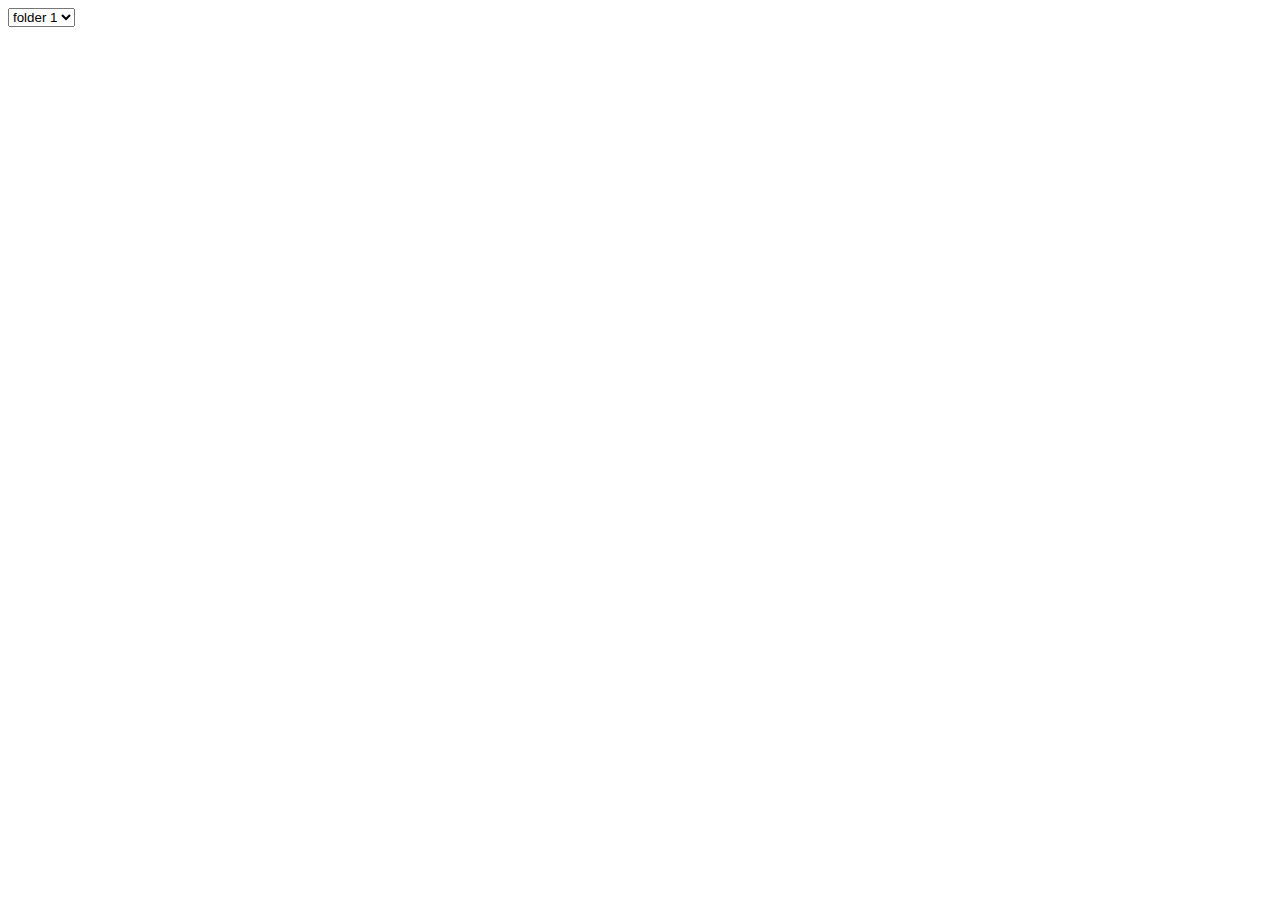
<file: index_test.html>
<!DOCTYPE html>
<html>
<body>

<select>
  <option value="folder_1">folder 1</option>
  <option value="folder_2">folder 2</option>
  <option value="folder_3">folder 3</option>
  <option value="folder_4">folder 4</option>
</select>
  
</body>
</html>
</file>
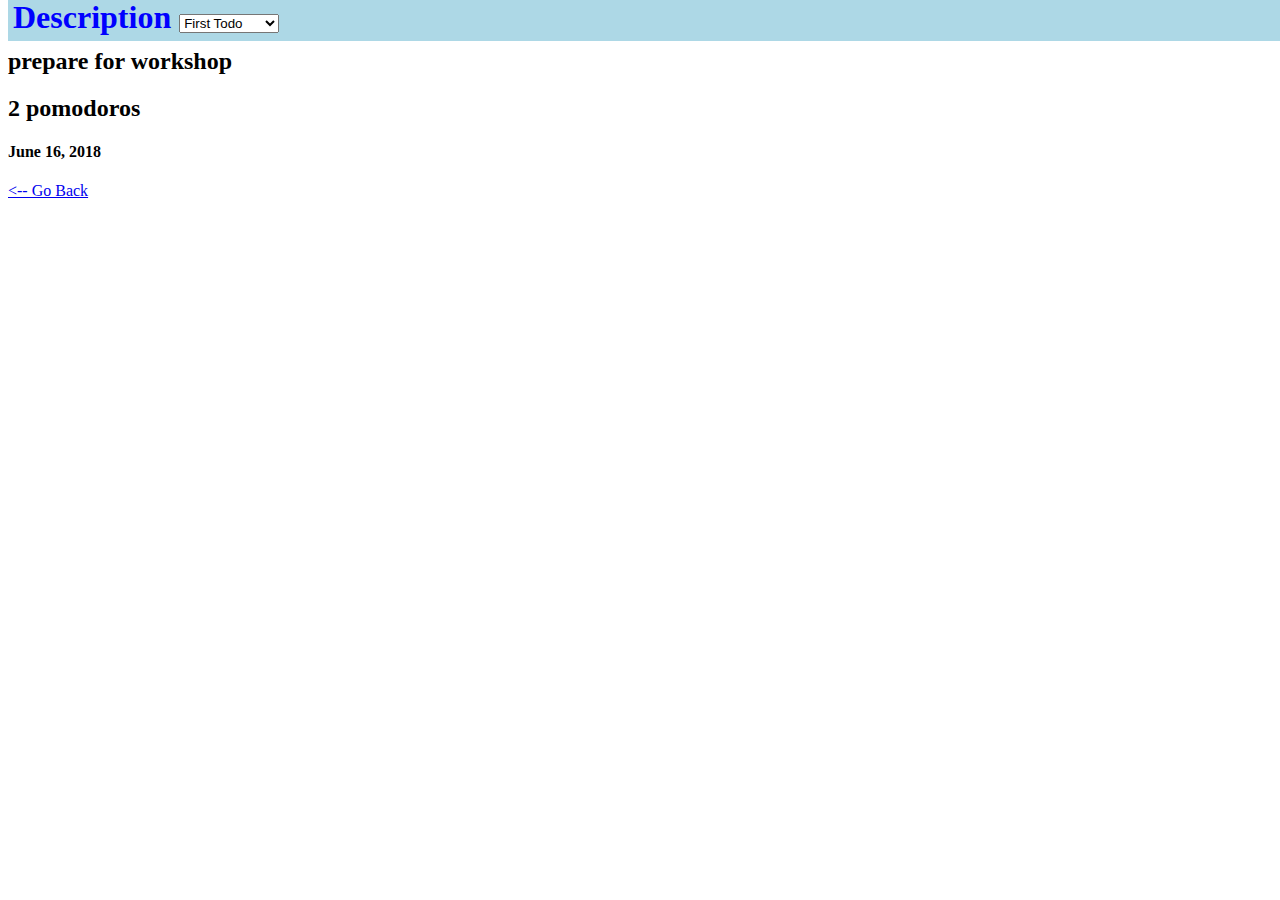
<file: show.html>
<!DOCTYPE html>
<html>
    <head>
        <title>To-do showpage</title>
        <link rel="stylesheet" href="/show2.html">
        <link rel="stylesheet" href="/show3.html">
        <link rel="stylesheet" href="/show4.html">
    </head>
    <body>
        <h1 class="fixed">Description 
        <select>
       <a href="/show.html"> <option class="dropdown_menu" value="folder_1">First Todo</option></a>
        <a href="/show2.html"><option class="dropdown_menu" value="folder_2">Second Todo</option></a>
        <a href="/show3.html"><option class="dropdown_menu" value="folder_3">Third Todo</option></a>
        <a href="/show4.html"><option class="dropdown_menu" value="folder_4">fourth Todo</option></a>
        </select>
        </h1>
        <link rel="stylesheet" href="/show.css" type="text/css" />
        <input class="checkbox" class="checkbox"type="checkbox"> 
        <h2>prepare for workshop</h2>
        <h2>2 pomodoros</h2>
        <h4>June 16, 2018</h4>
        <a href="/index.html"><-- Go Back</a>
    </body>
</html>
</file>
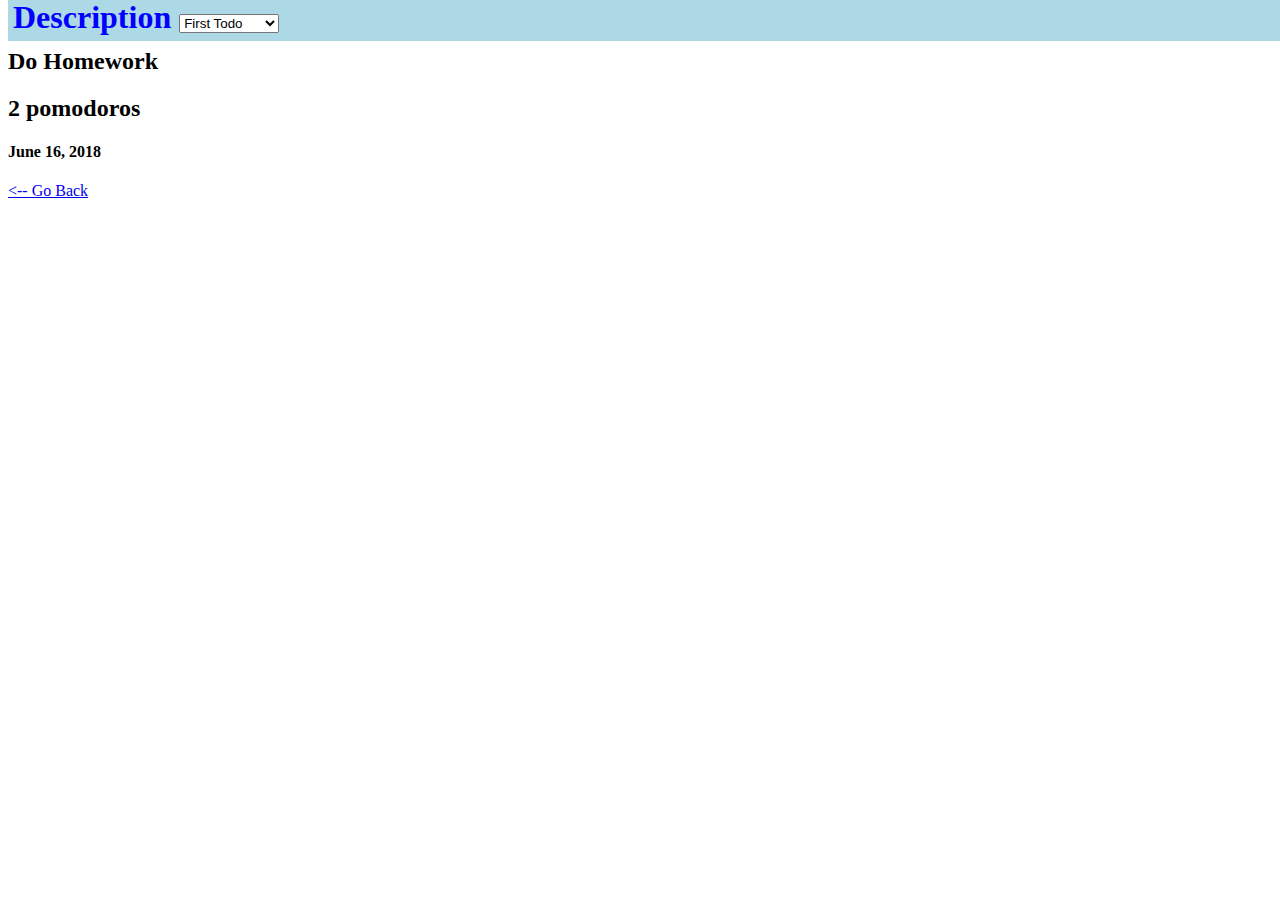
<file: show2.html>
<!DOCTYPE html>
<html>
    <head>
        <title>To-do showpage</title>
    </head>
    <body>
        <h1 class="fixed">Description
        <select>
        <a href="/show.html"> <option class="dropdown_menu" value="folder_1">First Todo</option></a>
        <a href="/show2.html"><option class="dropdown_menu" value="folder_2">Second Todo</option></a>
        <a href="/show3.html"><option class="dropdown_menu" value="folder_3">Third Todo</option></a>
        <a href="/show4.html"><option class="dropdown_menu" value="folder_4">fourth Todo</option></a>
        </select>
        </h1>
        <link rel="stylesheet" href="/show.css" type="text/css" />

        <input type="checkbox"> 
        <h2>Do Homework</h2>
        <h2>2 pomodoros</h2>
        <h4>June 16, 2018</h4>
        <a href="/index.html"><-- Go Back</a>
    </body>
</html>
</file>
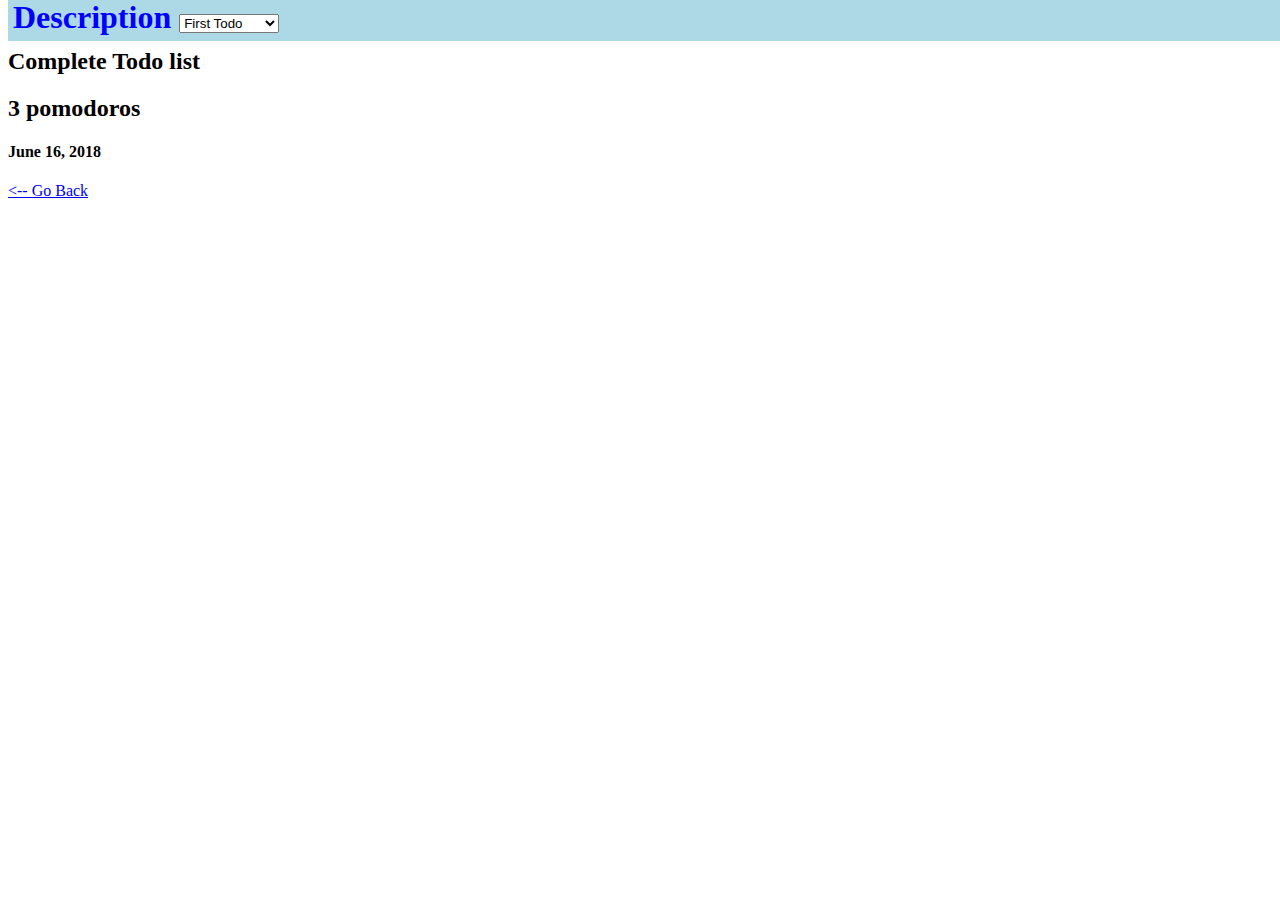
<file: show3.html>
<!DOCTYPE html>
<html>
    <head>
        <title>To-do showpage</title>
    </head>
    <body>
        <h1 class="fixed">Description
        <select>
        <a href="/show.html"> <option class="dropdown_menu" value="folder_1">First Todo</option></a>
        <a href="/show2.html"><option class="dropdown_menu" value="folder_2">Second Todo</option></a>
        <a href="/show3.html"><option class="dropdown_menu" value="folder_3">Third Todo</option></a>
        <a href="/show4.html"><option class="dropdown_menu" value="folder_4">fourth Todo</option></a>
        </select>
        </h1>
        <link rel="stylesheet" href="/show.css" type="text/css" />

        <input class="checkbox" class="checkbox"type="checkbox"> 
        <h2>Complete Todo list</h2>
        <h2>3 pomodoros</h2>
        <h4>June 16, 2018</h4>
        <a href="/index.html"><-- Go Back</a>
    </body>
</html>
</file>
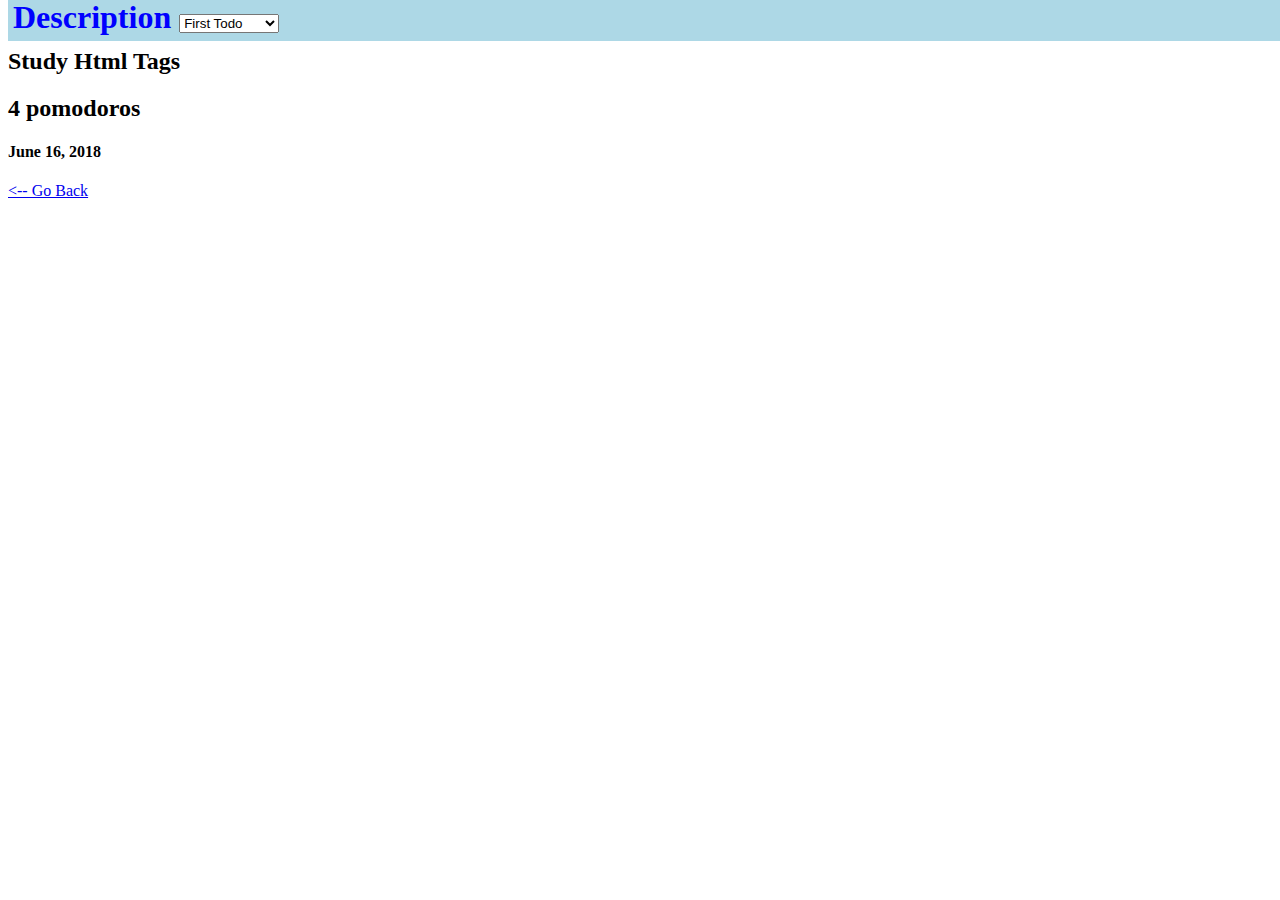
<file: show4.html>
<!DOCTYPE html>
<html>
    <head>
        <title>To-do showpage</title>
    </head>
    <body>
        <h1 class="fixed">Description
        <select>
        <a href="/show.html"> <option class="dropdown_menu" value="folder_1">First Todo</option></a>
        <a href="/show2.html"><option class="dropdown_menu" value="folder_2">Second Todo</option></a>
        <a href="/show3.html"><option class="dropdown_menu" value="folder_3">Third Todo</option></a>
        <a href="/show4.html"><option class="dropdown_menu" value="folder_4">fourth Todo</option></a>
        </select>
        </h1>
        <link rel="stylesheet" href="/show.css" type="text/css" />

        <input class="checkbox" class="checkbox"type="checkbox"> 
        <h2>Study Html Tags</h2>
        <h2>4 pomodoros</h2>
        <h4>June 16, 2018</h4>
        <a href="/index.html"><-- Go Back</a>
    </body>
</html>
</file>
<file: show.css>
.fixed {
    position:fixed;
    background-color: lightblue;
    top:-3%;
    width:100%;
    padding:5px;
    color:blue;
}
#dropdown_menu {
    backgrouund-color:lightblue;
}
h2 {
    top:300px;
}
h4 {
    top:250px;
    position: static;
}
</file>
